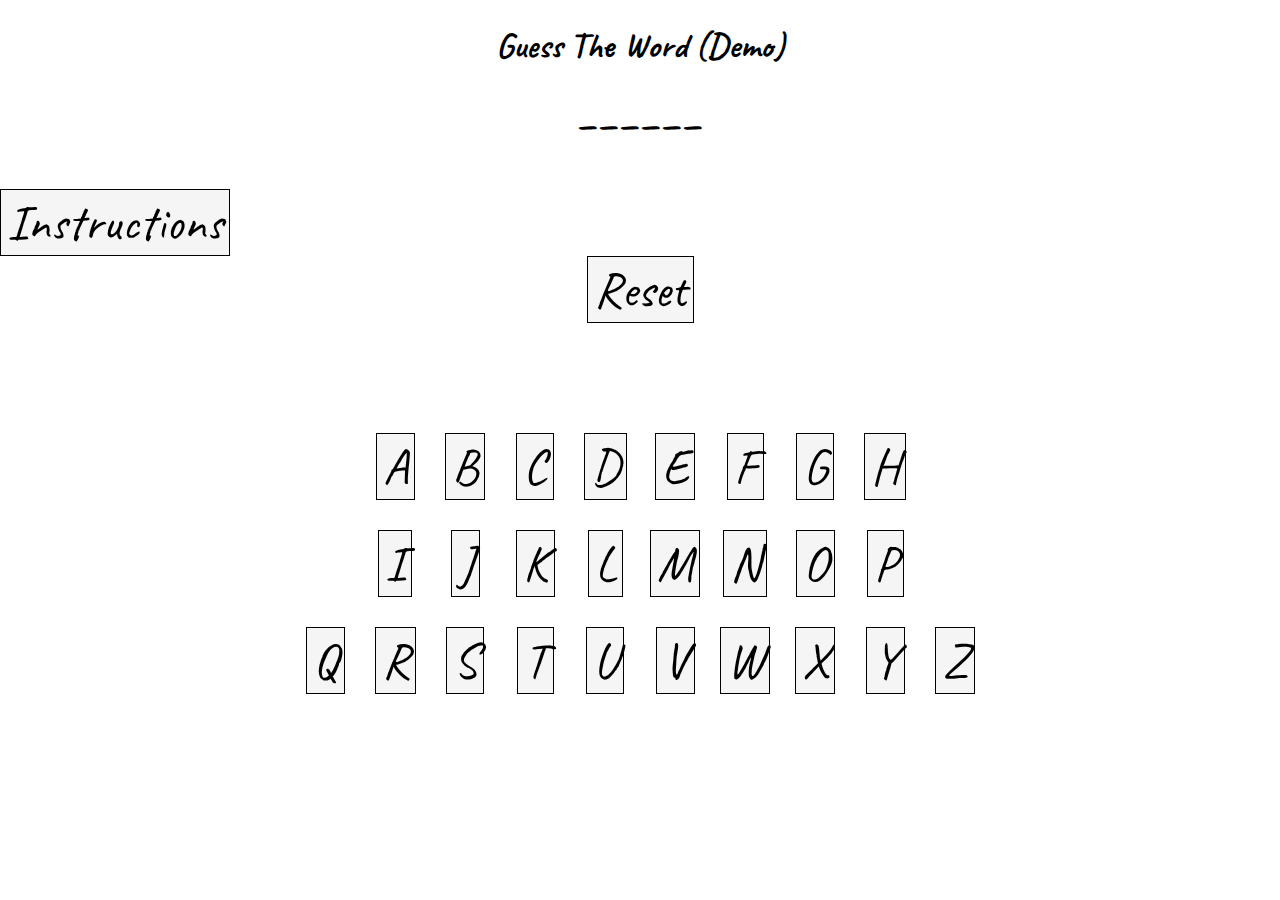
<file: index.html>
<!DOCTYPE html>
<html lang="en">
<head>
    <meta charset="UTF-8">
    <meta name="viewport" content="width=device-width, initial-scale=1.0">
    <link rel="stylesheet" href="css/style.css" />
    <script src="js/app.js" defer></script>
    <title>Word Guess</title>
</head>
<body>

<h1>Guess The Word (Demo)</h1>
<div class="Word">
</div>
<a href = "instructions.html"> 
<button id="instructions">Instructions
  </button>
  </a>
<h1 id="Win" hidden> You win! </h1>
<h1 id="Lose" hidden> You lose...</h1>

<div id="Reset-Parent">
  <button hidden id="Reset" onClick="window.location.href=window.location.href">Reset</button>
</div>

<!-- <div class="Space"> -->

<div class = "Letters-Rows">
    <div class = "Row1">
      <div class = "Letters"><button id="A">A</button></div>
      <div class = "Letters"><button id="B">B</button></div>
      <div class = "Letters"><button id="C">C</button></div>
      <div class = "Letters"><button id="D">D</button></div>
      <div class = "Letters"><button id="E">E</button></div>
      <div class = "Letters"><button id="F">F</button></div>
      <div class = "Letters"><button id="G">G</button></div>
      <div class = "Letters"><button id="H">H</button></div>
    </div>

  <div class = "Row2">
     <div class = "Letters"><button id="I">I</button></div>
     <div class = "Letters"><button id="J">J</button></div>
     <div class = "Letters"><button id="K">K</button></div>
     <div class = "Letters"><button id="L">L</button></div>
     <div class = "Letters"><button id="M">M</button></div>
     <div class = "Letters"><button id="N">N</button></div>
     <div class = "Letters"><button id="O">O</button></div>
     <div class = "Letters"><button id="P">P</button></div>
  </div>

  <div class = "Row3">
     <div class = "Letters"><button id="Q">Q</button></div>
     <div class = "Letters"><button id="R">R</button></div>
     <div class = "Letters"><button id="S">S</button></div>
     <div class = "Letters"><button id="T">T</button></div>
     <div class = "Letters"><button id="U">U</button></div>
     <div class = "Letters"><button id="V">V</button></div>
     <div class = "Letters"><button id="W">W</button></div>
     <div class = "Letters"><button id="X">X</button></div>
     <div class = "Letters"><button id="Y">Y</button></div>
     <div class = "Letters"><button id="Z">Z</button></div>
  </div>
</div>
</body>
</html>



<!-- SCRAPPED CODE -->
     <!-- <div class="Inputs">
  <div class="Input"><button id="btn-input">_</button></div>
  <div class="Input"><button id="btn-input">_</button></div>
  <div class="Input"><button id="btn-input">_</button></div>
  <div class="Input"><button id="btn-input">_</button></div>
  <div class="Input"><button id="btn-input">_</button></div>
  </div>
  <div class="Inputs">
  <div class="Input">_</div>
  <div class="Input">_</div>
  <div class="Input">_</div>
  <div class="Input">_</div>
  <div class="Input">_</div>
</div>
  

<div  id = "Words">
  <div class = "Tower">
   <div hidden class = "TowersT">T</div>
   <div hidden class = "TowersO">O</div>
   <div hidden class = "TowersW">W</div>
   <div hidden class = "TowersE">E</div>
   <div hidden class = "TowersR">R</div>
  </div>
</div>
 -->
</file>
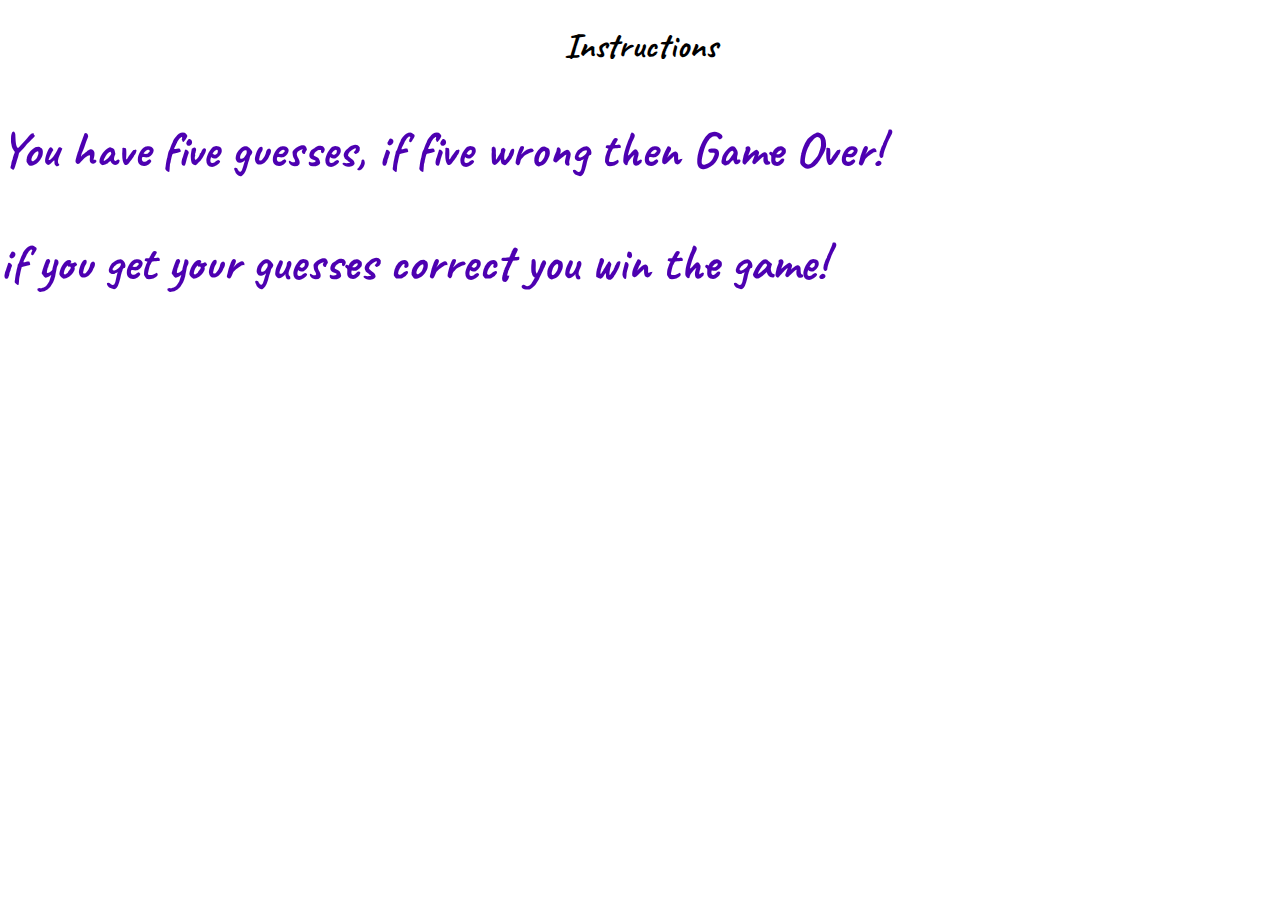
<file: instructions.html>
<!DOCTYPE html>
<html lang="en">
<head>
    <meta charset="UTF-8">
    <meta name="viewport" content="width=device-width, initial-scale=1.0">
    <title>Instruction</title>
    <link rel="stylesheet" href="css/style.css" />
    <script src="js/app.js" defer></script>
</head>
<body>
<h1 id ="Instruction">Instructions</h1>
<h3 id ="Guess">You have five guesses, if five wrong then Game Over!
</h3>
<h3 id ="Winning">if you get your guesses correct you win the game!</h3>
</body>
</html>
</file>
<file: css/style.css>
@import url('https://fonts.googleapis.com/css2?family=Caveat:wght@400..700&family=Chakra+Petch:ital,wght@0,300;0,400;0,500;0,600;0,700;1,300;1,400;1,500;1,600;1,700&family=Playwrite+AU+SA:wght@100..400&family=Poiret+One&family=Roboto:ital,wght@0,100..900;1,100..900&display=swap');
*{
    font-family: "Caveat", serif;
    font-optical-sizing: auto;
}
body {
    margin: 0px;
    padding: 0px;
    font-family: "Caveat", serif;
    font-optical-sizing: auto;
}
h1 {
    text-align: center;
    font-size: 35px;
   
}
h1:hover {
    transition: all 1s;
    font-size: 39px;
    color: rgb(0, 0, 0);
    text-decoration: underline;
}
a {
    text-decoration: none !important;
color: black;
}

  
.Word {
    display: flex;
    flex-direction: row;
   text-align: center !important;
   justify-content: center;
   font-size: 40px;
   margin-top: -55px;
}


#Reset:hover {
    transition: all 1s;
    font-size: 50px;
    color: rgb(0, 0, 0);
    
}

button {
    border: solid 1px black;
    background-color: whitesmoke;
    font-size: 50px;

}
.dash:hover {
    transition: all 0.5s;
    padding: 5px;
}
#Reset-Parent {
    display:flex;
    justify-content: center;
}
.Letters {
    text-align: center;
    width: 50px;
    padding: 10px;
}
.Letters:hover {
    transition: all 1s;
    padding: 20px;
    color: black
}
 .Row1 {
display:flex;
padding-top: 100px;
justify-content: center;
 }
 .Row2 {
    display:flex;
    padding-top: 10px;
    justify-content: center;
   
     }
     .Row3 {
        display:flex;
        padding-top: 10px;
        justify-content: center;
         }
        
         #Reset {
            display:flex;
            font-size: 50px;
            text-align: center;
            justify-content: center !important;
            
            
        }
        #instructions {
            display:flex;
            font-size: 50px;
        
        }
        #Winning {
            font-size: 50px;
            color: rgb(77, 0, 177);
        }
        #Guess {
            font-size: 50px;
            color: rgb(77, 0, 177);
        }
</file>
